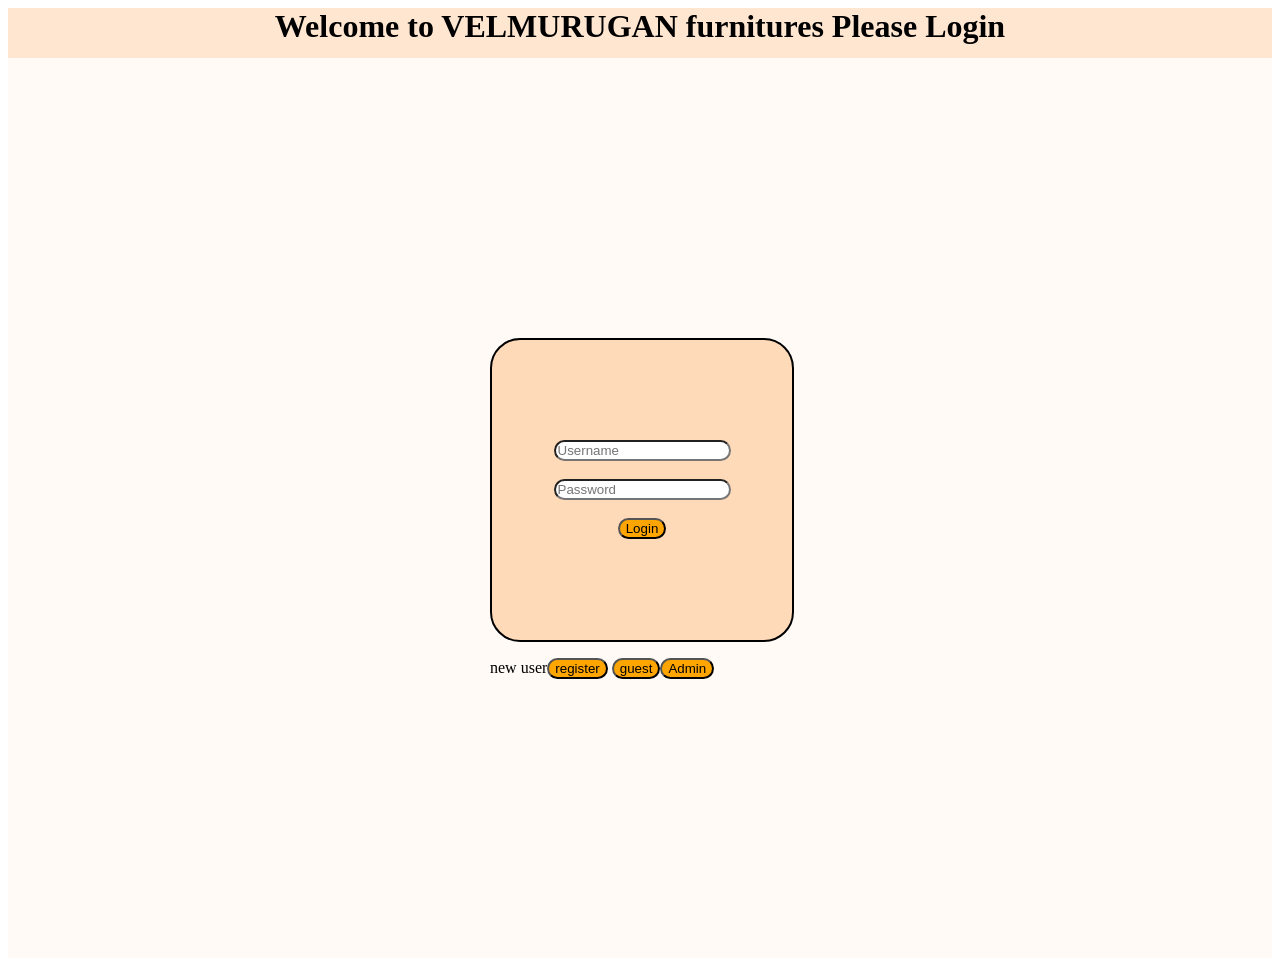
<file: index.html>
<html>
    <head>
    <style>
        .loooo{
            height:100vh;
             display: flex;
            justify-content: center;
            align-content: center;
            background:rgb(255, 250, 246);
           
        
        }
        .logg{
            
            align-content: center;
            width:300px;
         
           
            justify-content: center;
            border-radius: 30px;
          
            
        }
        #loginForm{
            display: flex;
            flex-direction:column;
            align-items: center;
            width:300px;
            height:300px;
            border:solid 2px;
            justify-content: center;
            border-radius: 30px;
            background:peachpuff;
            
        }
        #loginForm label{
            padding-right: 100px;
            
        }
        #loginForm input{
            border-radius: 20px;
        }
        button{
            border-radius:20px;
            background: orange;
        }
  .head h1{
                text-align:center;
            }
            .head{width:100%;
                height:50px;
                background: rgba(255, 218, 185, 0.66);
               margin:0%;
            }
          

    </style>
        
    </head>
    <BODY><div class="head">
         <h1>Welcome to VELMURUGAN furnitures Please Login</h1>
    </div>
        <div class="loooo">
            <div class="logg">
            

        
<form id="loginForm" onsubmit="login(event)">
  <input id="lname" placeholder="Username" required><br>
  <input id="lpass" type="password" placeholder="Password" required><br>
  <button type="submit">Login</button>
</form>
  <span>new user</span><a href="reg.html"><button >register</button></a>
        <a href="home.html"><button >guest</button></a><a href="admin.html"><button >Admin</button></a>
        </div></div>

<script>
function login(e){
  e.preventDefault();
  let savedUser = JSON.parse(localStorage.getItem("user"));

  if(lname.value === savedUser.name && lpass.value === savedUser.pass){
    localStorage.setItem("loginUser", JSON.stringify(savedUser));
    alert("Login success");
    location.href="home.html";
  }
  else{
    alert("Invalid login");
  }
}
</script>
    </BODY>
</html>
</file>
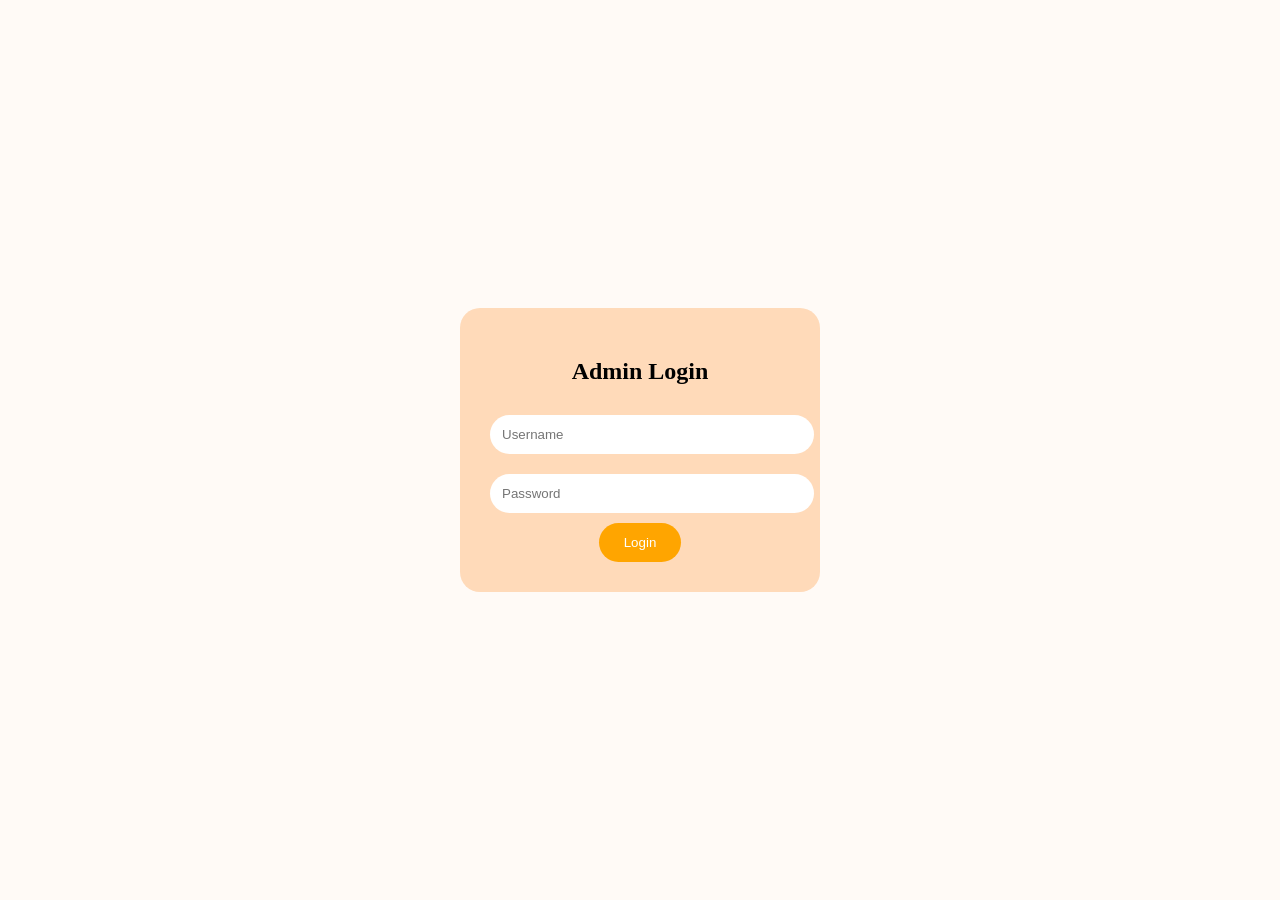
<file: admin.html>
<!DOCTYPE html>
<html>
<head>
<title>Admin Login</title>

<style>

body{
  margin:0;
  font-family:Poppins;
  background:rgb(255,250,246);
}

.box{
  height:100vh;
  display:flex;
  justify-content:center;
  align-items:center;
}

.login{
  background:peachpuff;
  padding:30px;
  border-radius:20px;
  width:300px;
  text-align:center;
}

input{
  width:100%;
  padding:12px;
  margin:10px 0;
  border:none;
  border-radius:20px;
}

button{
  background:orange;
  color:white;
  border:none;
  padding:12px 25px;
  border-radius:25px;
  cursor:pointer;
}

</style>
</head>

<body>

<div class="box">

<div class="login">

<h2>Admin Login</h2>

<input type="text" id="user" placeholder="Username">
<input type="password" id="pass" placeholder="Password">

<button onclick="login()">Login</button>

</div>

</div>

<script>

function login(){

let u = document.getElementById("user").value;
let p = document.getElementById("pass").value;

if(u==="admin" && p==="1234"){
localStorage.setItem("adminLogin","true");
window.location.href="adminpanel.html";
}
else{
alert("Wrong admin details");
}

}

</script>

</body>
</html>
</file>
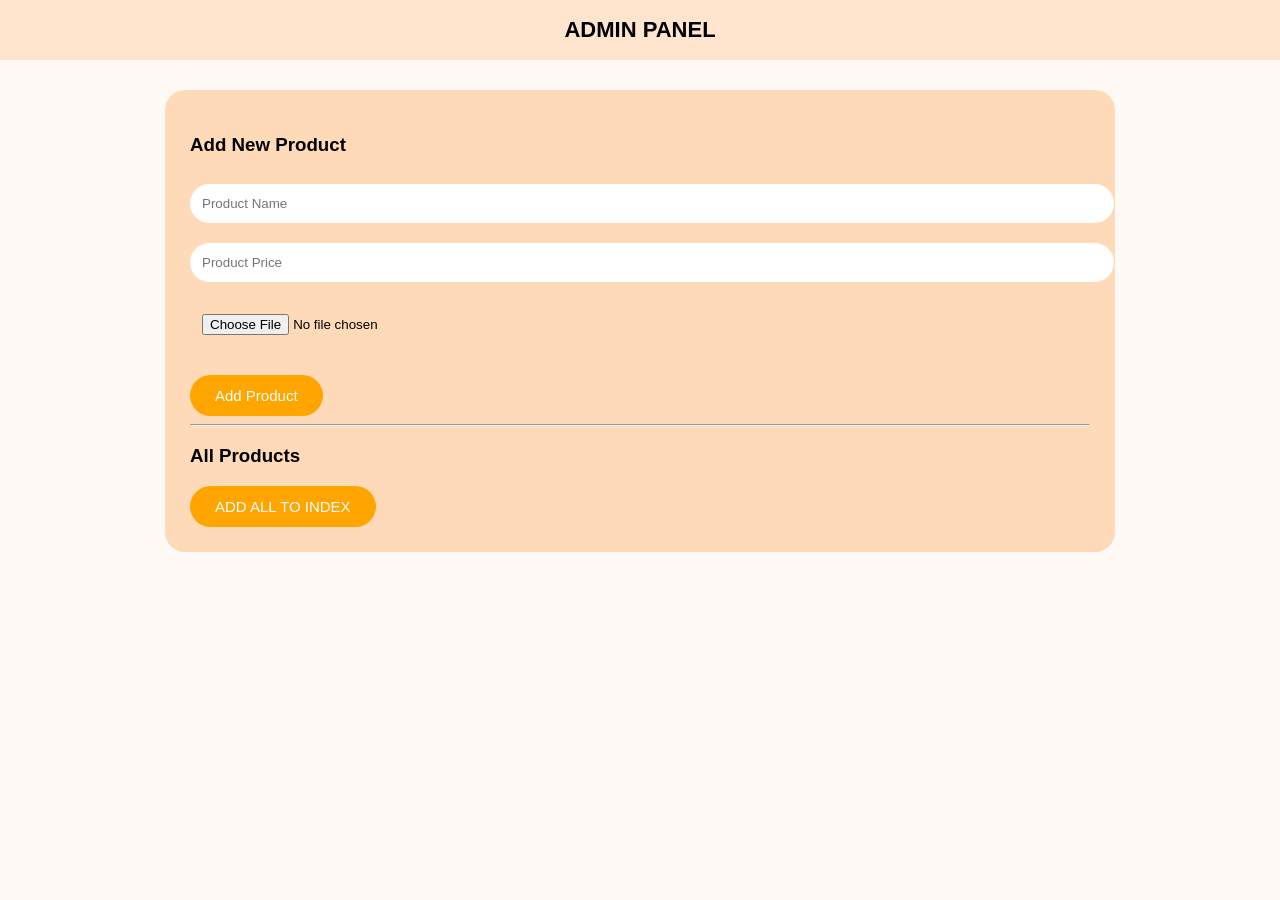
<file: adminpanel.html>
<!DOCTYPE html>
<html>
<head>
<title>Admin Panel</title>

<style>

body{
  margin:0;
  font-family: Poppins, sans-serif;
  background: rgb(255,250,246);
}

/* HEADER */
.header{
  height:60px;
  background: rgba(255,218,185,0.66);
  display:flex;
  align-items:center;
  justify-content:center;
  font-size:22px;
  font-weight:600;
}

/* MAIN BOX */
.container{
  width:90%;
  max-width:900px;
  margin:30px auto;
  background:peachpuff;
  padding:25px;
  border-radius:20px;
}

/* INPUTS */
input{
  width:100%;
  padding:12px;
  margin:10px 0;
  border-radius:20px;
  border:none;
}

/* BUTTON */
button{
  background:orange;
  color:white;
  border:none;
  padding:12px 25px;
  border-radius:25px;
  cursor:pointer;
  font-size:15px;
}

button:hover{
  opacity:.9;
}

/* PRODUCT LIST */
.product{
  display:flex;
  align-items:center;
  justify-content:space-between;
  background:white;
  padding:10px;
  border-radius:15px;
  margin-top:15px;
}

.product img{
  width:60px;
  height:60px;
  border-radius:10px;
  object-fit:cover;
}

</style>
</head>

<body>

<div class="header">ADMIN PANEL</div>

<div class="container">

<h3>Add New Product</h3>

<input type="text" id="name" placeholder="Product Name">
<input type="text" id="price" placeholder="Product Price">
<input type="file" id="image">

<br><br>
<button onclick="addProduct()">Add Product</button>

<hr>

<h3>All Products</h3>

<div id="productList"></div>


<button onclick="addAllToIndex()" class="add-all-btn">
ADD ALL TO INDEX
</button>
</div><script>

let adminProducts = JSON.parse(localStorage.getItem("adminProducts")) || [];

function addProduct(){

let name = document.getElementById("name").value;
let price = document.getElementById("price").value;
let imgFile = document.getElementById("image").files[0];

if(!name || !price || !imgFile){
alert("Fill all fields");
return;
}

let reader = new FileReader();

reader.onload = function(){

let product = {
name:name,
price:price,
img:reader.result
};

adminProducts.push(product);

localStorage.setItem("adminProducts", JSON.stringify(adminProducts));

showAdminProducts();

document.getElementById("name").value="";
document.getElementById("price").value="";
document.getElementById("image").value="";
};

reader.readAsDataURL(imgFile);
}

function showAdminProducts(){

let container = document.getElementById("productList");

container.innerHTML = "";

adminProducts.forEach((item,index)=>{

container.innerHTML += `
<div class="product">

<img src="${item.img}">

<div>
<h4>${item.name}</h4>
<p>₹${item.price}</p>
</div>

<button onclick="deleteAdminProduct(${index})">Delete</button>

</div>
`;

});

}

function deleteAdminProduct(index){

adminProducts.splice(index,1);

localStorage.setItem("adminProducts", JSON.stringify(adminProducts));

showAdminProducts();
}

function addAllToIndex(){

if(adminProducts.length === 0){
alert("No products to add");
return;
}

// save to index storage
localStorage.setItem("products", JSON.stringify(adminProducts));

alert("All products added to home ✅");

// open index automatically
window.location.href = "home.html";
}

// ⭐ LOAD PRODUCTS WHEN PAGE OPENS
showAdminProducts();

</script>
</file>
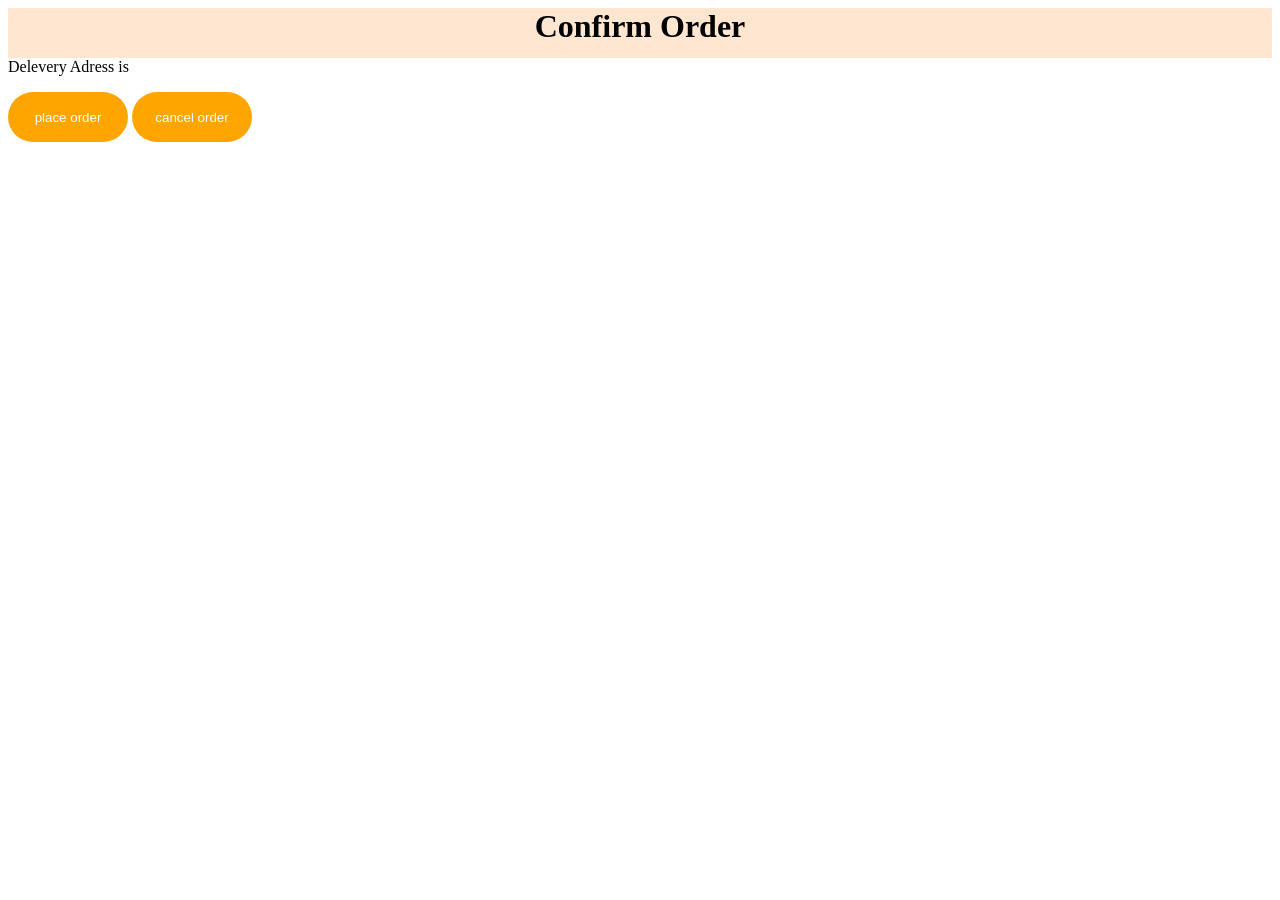
<file: buy.html>
<html>
    <head>
        <style>
            button{
                width: 120px;
    height: 50px;
    border-radius: 25px;
    background:orange;
    border:none;
    color:white;
            }
            h1{
                text-align:center;
            }
            #showadress{
                width:100%;
                height: 600px;

            }
            .head{
                height:50px;
                background: rgba(255, 218, 185, 0.66);
            }
            
        </style>

    </head>
    <body><div class="head">
         <h1>Confirm Order</h1>
    </div>
       
        <span id="addre">Delevery Adress is</span>
        <span id="showadress"></span>
        <img id="prdimg"width="150">
        <p id="prdname"></p>
        <p id="prdprice"></p>
        <button onclick="placeorder()">place order</button>
        <button onclick="cancelorder()">cancel order</button>
        

<script>
let product = JSON.parse(localStorage.getItem("orderProduct"));
let user = JSON.parse(localStorage.getItem("loginUser"));

document.getElementById("prdname").innerText = product.name;
document.getElementById("prdprice").innerText = product.price;
document.getElementById("prdimg").src=product.img;
document.getElementById("showadress").innerHTML =
`
Name : ${user.name} <br>
Phone : ${user.phone} <br>
Address : ${user.address} <br>
Pincode : ${user.pincode} <br>
Landmark : ${user.landmark}
`;

function placeorder(){
  alert("Order placed successfully 🎉");
  localStorage.removeItem("orderProduct");
  location.href="productdetails.html";
}

function cancelorder(){
  location.href="cart.html";
}
</script>
    </body>
</html>
</file>
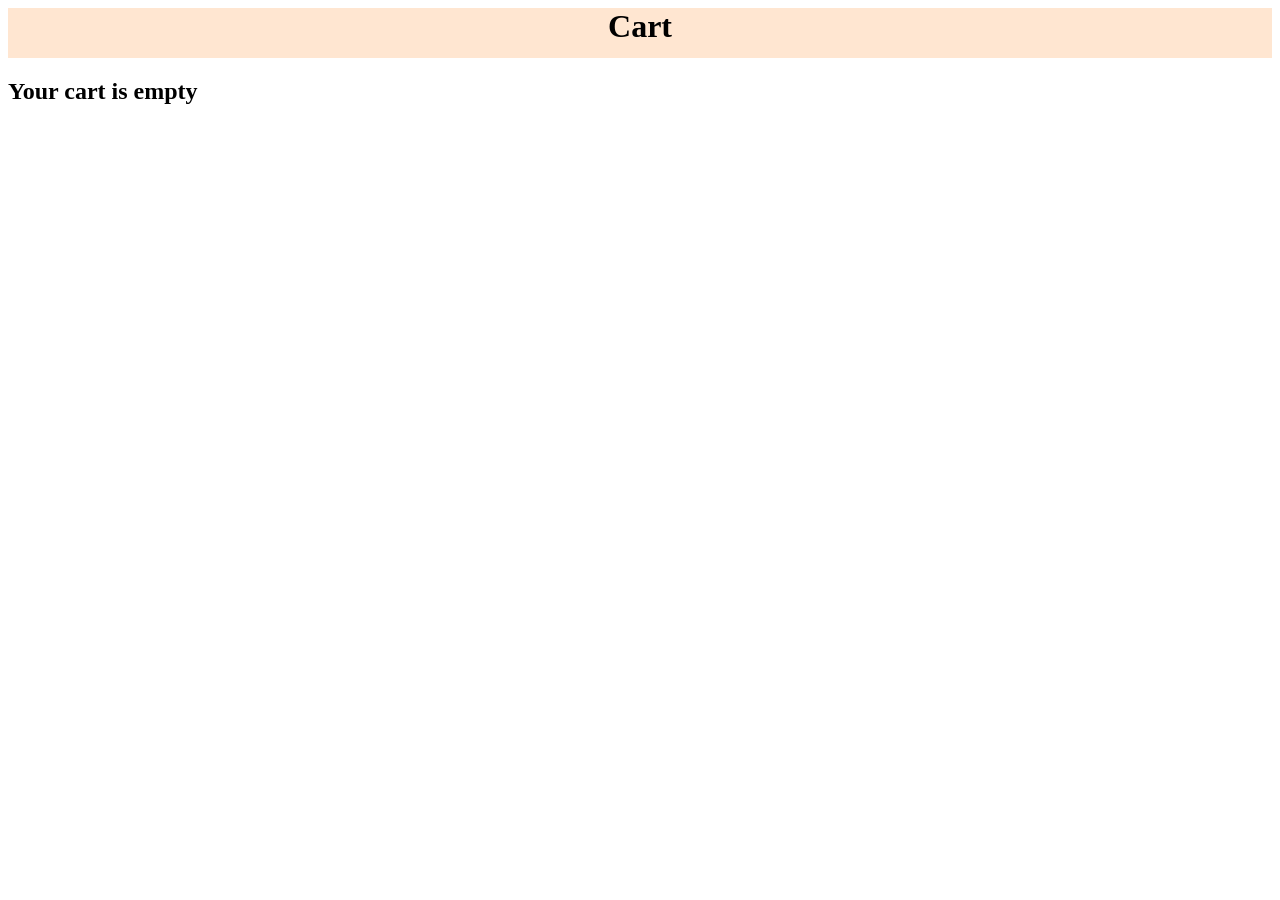
<file: cart.html>
<html>
    <head>
        <style>
            button{
                width: 120px;
    height: 50px;
    border-radius: 25px;
    background:orange;
    border:none;
    color:white;
            }
            h1{
                text-align:center;
            }
            
            .head{
                height:50px;
                background: rgba(255, 218, 185, 0.66);
            }
            button:last-child{
  background: crimson;
}


ul{
  list-style:none;
  padding:0;
}

li{
  margin:15px 0;
}

.row{
  display:flex;
  align-items:center;
  gap:15px;
  border-bottom:1px solid #ccc;
  padding:10px;
}

.row img{
  width:100px;
  height:150px;
}

            
        </style>

    </head>
    <body><div class="head">
         <h1>Cart</h1>
    </div> <ul id="prdscart">
        </ul>

       
<script>
let ul = document.getElementById("prdscart");

function loadCart(){

  let cart = JSON.parse(localStorage.getItem("cart")) || [];
  ul.innerHTML = "";

  if(cart.length === 0){
    ul.innerHTML = "<h2>Your cart is empty</h2>";
    return;
  }

  cart.forEach((item, index) => {

    let li = document.createElement("li");

    li.innerHTML = `
      <img src="${item.img}" width="100">
      <p>${item.name}</p>
      <p>${item.price}</p>

      <button onclick="placeOrderFromCart(${index})">Place Order</button>
      <button onclick="removeFromCart(${index})">Remove</button>
    `;

    ul.appendChild(li);
  });
}

loadCart();


function removeFromCart(index){

  let cart = JSON.parse(localStorage.getItem("cart")) || [];

  cart.splice(index, 1);   // ❌ remove selected item

  localStorage.setItem("cart", JSON.stringify(cart));

  loadCart();  // 🔄 refresh list
}


function placeOrderFromCart(i){

  let user = localStorage.getItem("loginUser");

  if(!user){
    alert("Please login first");
    location.href="index.html";
    return;
  }

  let cart = JSON.parse(localStorage.getItem("cart"));
  localStorage.setItem("orderProduct", JSON.stringify(cart[i]));

  location.href="buy.html";
}
</script>


    </body>
</html>
</file>
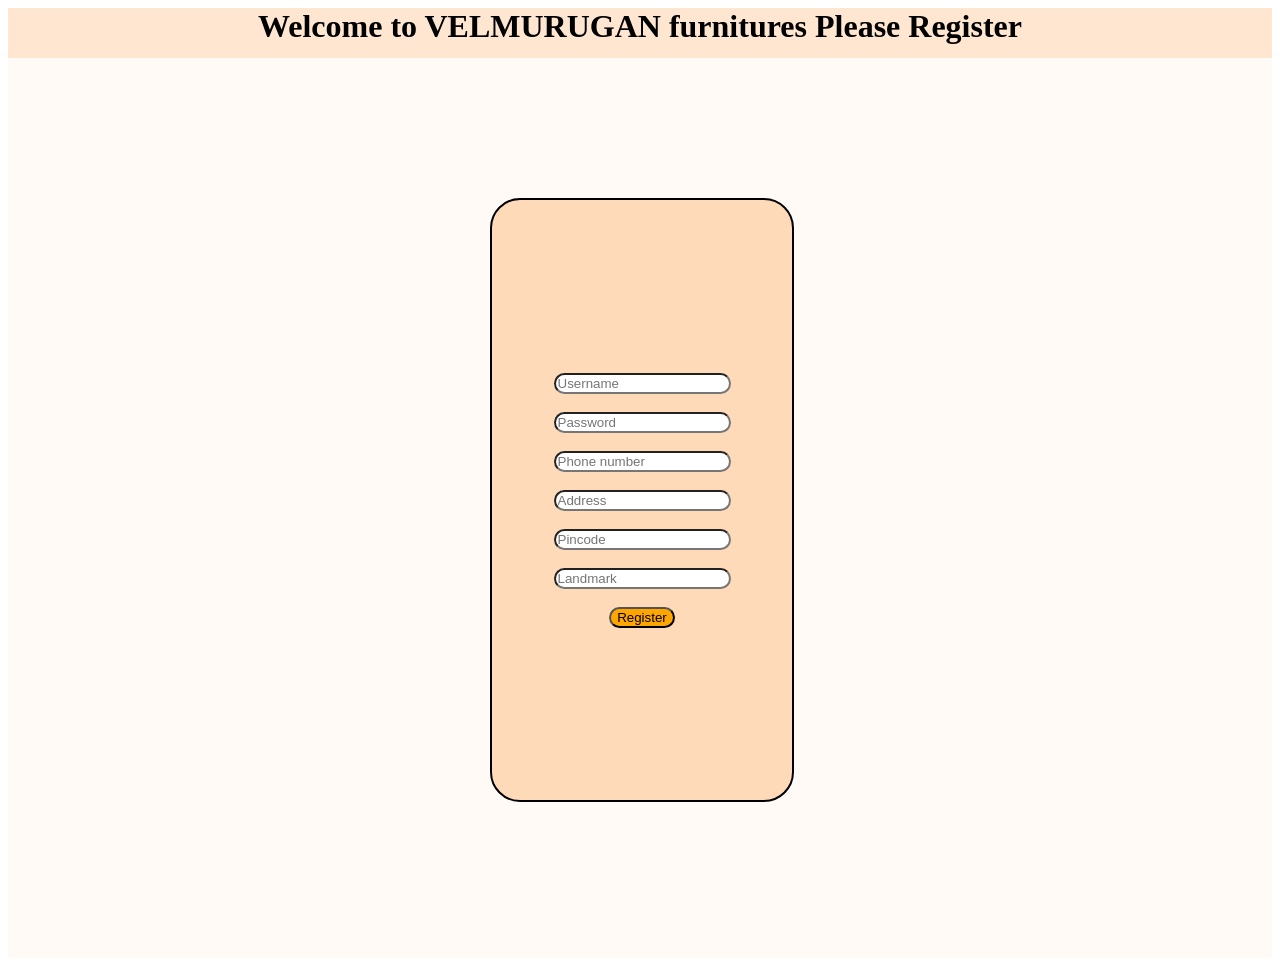
<file: reg.html>
<html>
    <head>
    <style>
       
        .logg{
            
            align-content: center;
            width:300px;
         
            
            justify-content: center;
            border-radius: 30px;
          
            
        }
        #registerForm{
            display: flex;
            flex-direction:column;
            align-items: center;
            width:300px;
            height:600px;
            border:solid 2px;
            justify-content: center;
            border-radius: 30px;
            background:peachpuff;
            
        }
        #registerForm label{
            padding-right: 100px;
            
        }
        #registerForm input{
            border-radius: 20px;
        }
    button{
            border-radius:20px;
            background: orange;
        }
.head h1{
                text-align:center;
            }
            .head{width:100%;
                height:50px;
                background: rgba(255, 218, 185, 0.66);
               margin:0%;
            }
            .hero{
            height:100vh;
             display: flex;
            justify-content: center;
            align-content: center;
            background:rgb(255, 250, 246);
        
        }
    </style>
        
    </head>
    <BODY>
          <div class="head">
         <h1>Welcome to VELMURUGAN furnitures Please Register</h1>
    </div>
    <div class="hero">
        <div class="logg">
          

        <form id="registerForm" onsubmit="reg(event)">
  <input id="rname" placeholder="Username" required><br>
  <input id="rpass" type="password" placeholder="Password" required><br>
  <input id="rphone" placeholder="Phone number" required><br>
  <input id="raddress" placeholder="Address" required><br>
  <input id="rpincode" placeholder="Pincode" required><br>
  <input id="rlandmark" placeholder="Landmark" required><br>
  <button type="submit">Register</button>
</form>

<script>
function reg(e){
  e.preventDefault();

  let user = {
    name: rname.value,
    pass: rpass.value,
    phone: rphone.value,
    address: raddress.value,
    pincode: rpincode.value,
    landmark: rlandmark.value
  };

  localStorage.setItem("user", JSON.stringify(user));

  alert("Registered Successfully");
  location.href="index.html";
}
</script>
    </BODY>
</html>
</file>
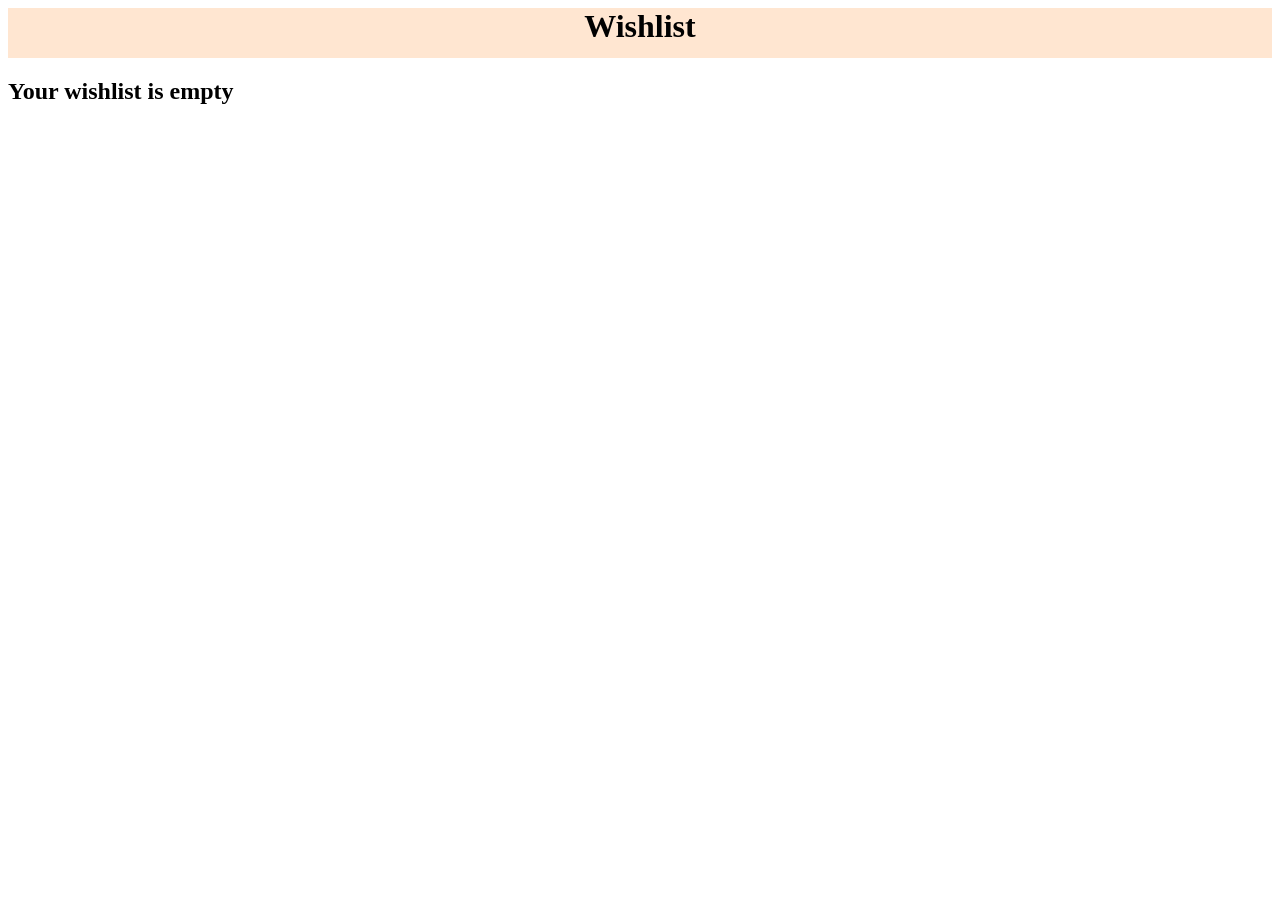
<file: wishlist.html>
<html>
    <head>
        <style>
            button{
                width: 120px;
    height: 50px;
    border-radius: 25px;
    background:orange;
    border:none;
    color:white;
            }
            h1{
                text-align:center;
            }
            #prdimg{
                width:100px;
                height: 150px;
                border:solid;

            }
            .head{
                height:50px;
                background: rgba(255, 218, 185, 0.66);
            }
            
button:last-child{
  background: crimson;
}

ul{
  list-style:none;
  padding:0;
}

li{
  margin:15px 0;
}

.row{
  display:flex;
  align-items:center;
  gap:15px;
  border-bottom:1px solid #ccc;
  padding:10px;
}

.row img{
  width:100px;
  height:150px;
}


        </style>

    </head>
    <body><div class="head">
         <h1>Wishlist</h1>
    </div><ul id="prdscart">
       
        </ul>
        
<script>
let ul = document.getElementById("prdscart");

function loadWish(){

  let wish = JSON.parse(localStorage.getItem("wishlist")) || [];
  ul.innerHTML = "";

  if(wish.length === 0){
    ul.innerHTML = "<h2>Your wishlist is empty</h2>";
    return;
  }

  wish.forEach((item, index) => {

    let li = document.createElement("li");

    li.innerHTML = `
      <img src="${item.img}" width="100">
      <p>${item.name}</p>
      <p>${item.price}</p>

      <button onclick="placeOrderFromWish(${index})">Place Order</button>
      <button onclick="removeFromWish(${index})">Remove</button>
    `;

    ul.appendChild(li);
  });
}

loadWish();


function removeFromWish(index){

  let wish = JSON.parse(localStorage.getItem("wishlist")) || [];

  wish.splice(index, 1);   // ❌ remove item

  localStorage.setItem("wishlist", JSON.stringify(wish));

  loadWish();  // 🔄 refresh
}


function placeOrderFromWish(i){

  let user = localStorage.getItem("loginUser");

  if(!user){
    alert("Please login first");
    location.href="index.html";
    return;
  }

  let wish = JSON.parse(localStorage.getItem("wishlist"));
  localStorage.setItem("orderProduct", JSON.stringify(wish[i]));

  location.href="buy.html";
}
</script>




    </body>
</html>
</file>
